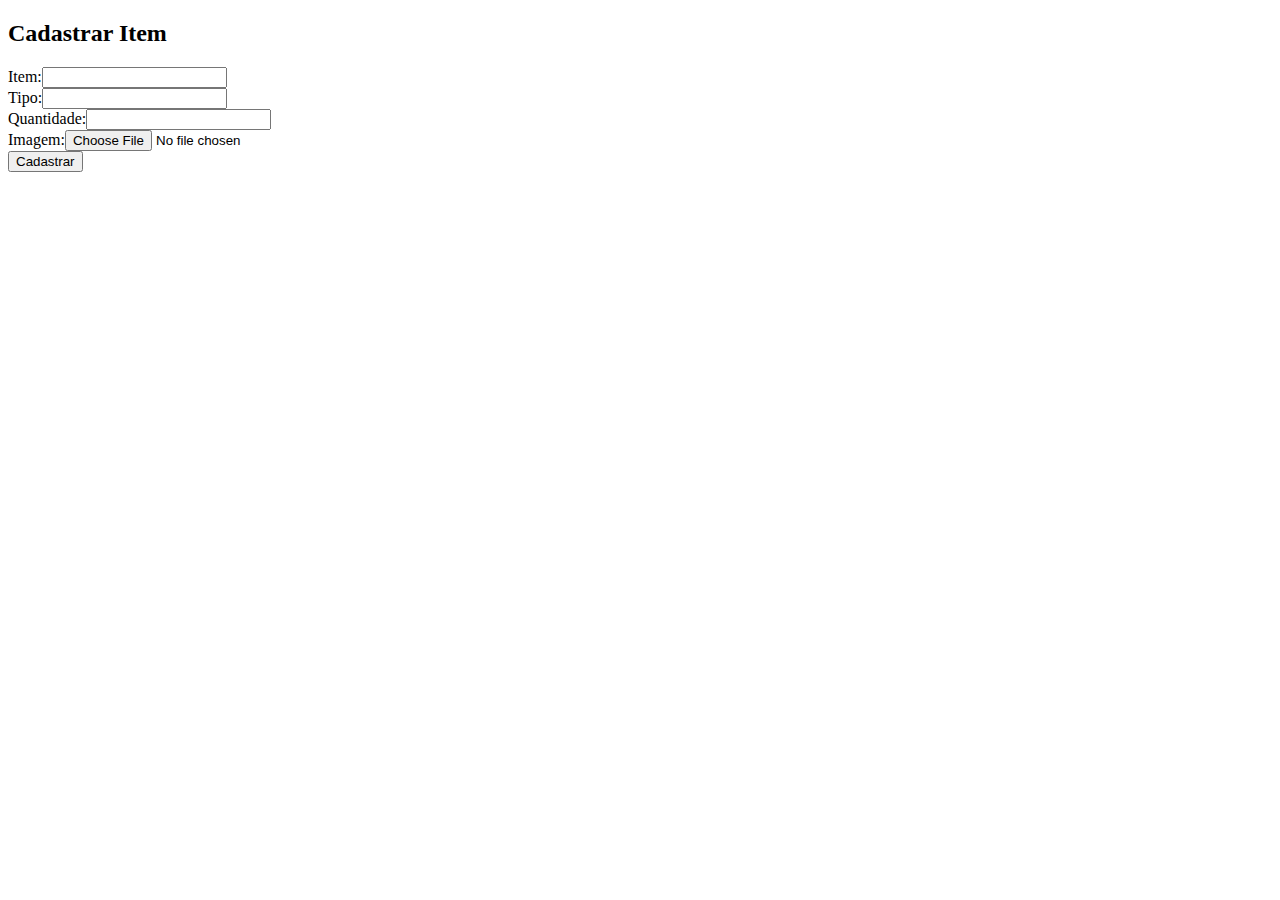
<file: templates/cadastrar_item.html>
<!DOCTYPE html>
<html lang="pt-br">
<head>
    <meta charset="UTF-8">
    <meta name="viewport" content="width=device-width, initial-scale=1.0">
    <title>Cadastrar Item</title>
</head>
<body>
    <h2>Cadastrar Item</h2>
    <form method="POST" enctype="multipart/form-data">
        <label>Item:</label><input type="text" name="item" required><br>
        <label>Tipo:</label><input type="text" name="tipo" required><br>
        <label>Quantidade:</label><input type="number" name="quantidade" required><br>
        <label>Imagem:</label><input type="file" name="imagem"><br>
        <button type="submit">Cadastrar</button>
    </form>


</body>
</html>
</file>
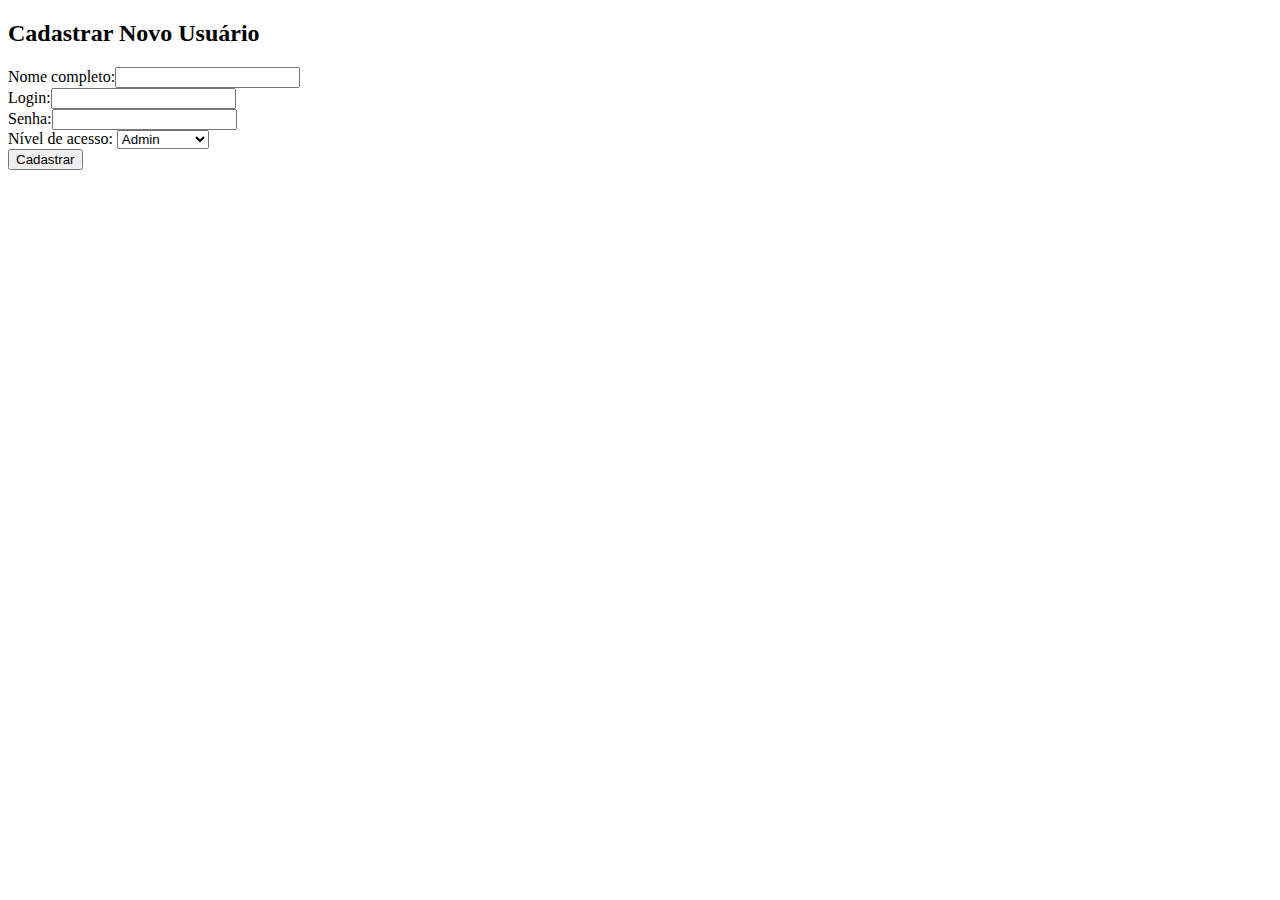
<file: templates/cadastrar_usuario.html>
<!DOCTYPE html>
<html lang="pt-br">
<head>
    <meta charset="UTF-8">
    <meta name="viewport" content="width=device-width, initial-scale=1.0">
    <title>Cadastrar Usuário</title>

</head>
<body>
    <h2>Cadastrar Novo Usuário</h2>
    <form method="POST" action="{{ url_for('salvar_usuario') }}">
        <label>Nome completo:</label><input type="text" name="nome_completo"><br>
        <label>Login:</label><input type="text" name="login"><br>
        <label>Senha:</label><input type="password" name="senha"><br>
        <label>Nível de acesso:</label>
        <select name="nivel_acesso">
            <option value="1">Admin</option>
            <option value="2">Diretor</option>
            <option value="3">Gerente</option>
            <option value="4">Funcionário</option>
        </select><br>
        <button type="submit">Cadastrar</button>
    </form>

    
</body>
</html>
</file>
